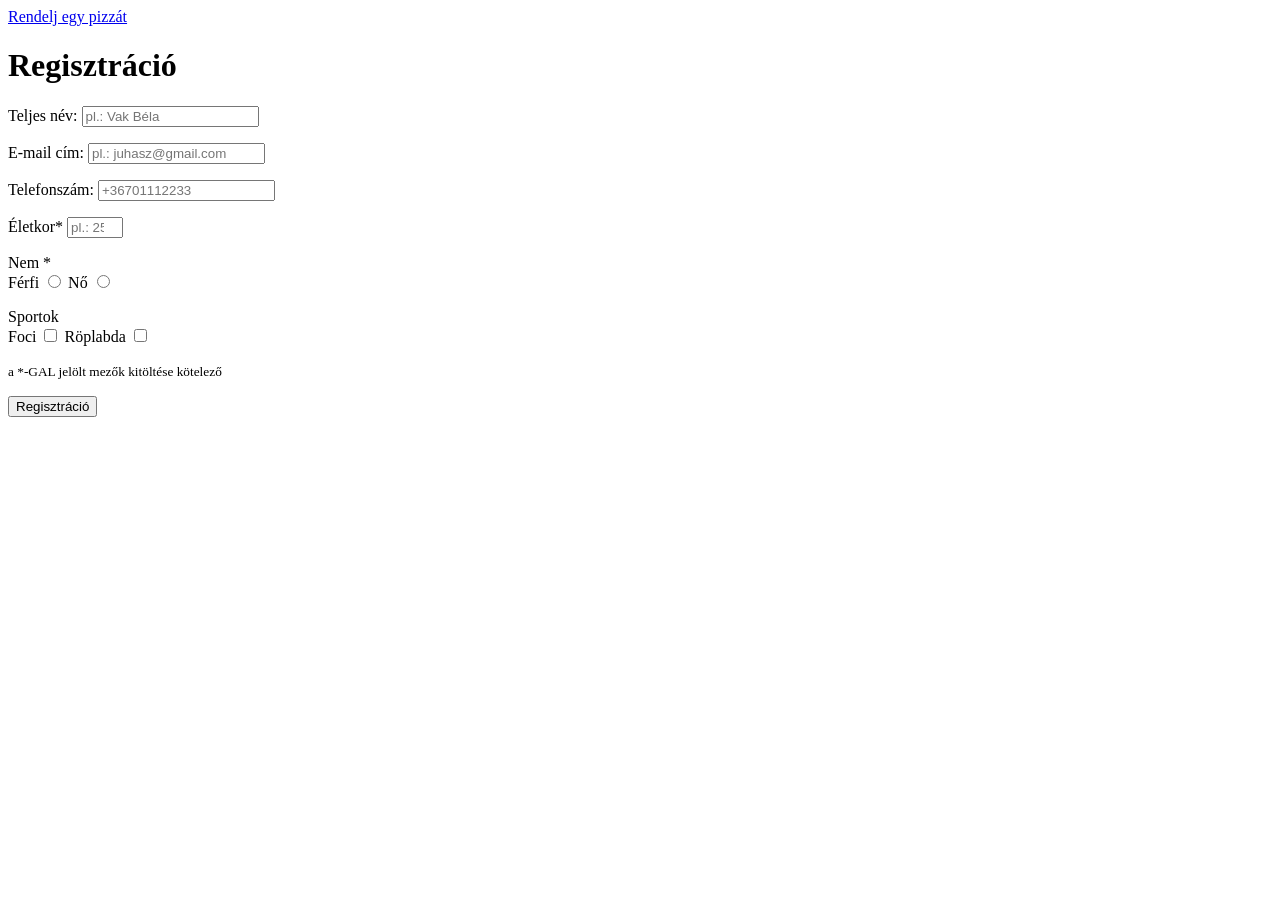
<file: index.html>
<!DOCTYPE html>
<html lang="en">

<head>
    <meta charset="UTF-8">
    <meta name="viewport" content="width=device-width, initial-scale=1.0">
    <title>Regisztráció</title>
    
</head>

<body>
    <a href="pizzarendeles.html">Rendelj egy pizzát</a>
    <h1>Regisztráció</h1>

   
    <!-- GET METÓDUS - Ugyanarra az oldalra (#) küldi az adatokat, a böngésző címsorban -->
    <!-- <form action="#" method="get"> -->
    <!-- elküldi az adatokat a post metódussal -->
    <form action="https://httpbin.org/post" method="post">
        <p>
            <label for="nev">Teljes név:</label>
            <input type="text" name="nev" id="nev" placeholder="pl.: Vak Béla" required>
        </p>
        <p>
            <label for="email">E-mail cím:</label>
            <input type="email" name="email" id="email" placeholder="pl.: juhasz@gmail.com" required>
        </p>
        <p>
            <label for="phone-number">Telefonszám:</label>
            <input type="tel" name="phone-number" id="phone-number" minlength="12" maxlength="15"
                placeholder="+36701112233" required>
        </p>

        <p> 
        <label for="age">Életkor*</label>
        <input type="number" name="age" id="age" required min="0" max="120" step="1" placeholder="pl.: 25">
        </p>
        
        <p> Nem * <br>
            <label for="gender">Férfi</label>
            <input type="radio" name="gender" id="male" value="male">

            <label for="gender">Nő</label>
            <input type="radio" name="gender" id="female" value="female">
        </p>
        <!-- checkbox - többet lehet választani -->

        <p> Sportok  <br>
            <label for="sports">Foci</label>
            <input type="checkbox" name="sports" id="football" value="football">

            <label for="sports">Röplabda</label>
            <input type="checkbox" name="sports" id="volleyball" value="volleyball">
        </p>

        <p><small>a *-GAL  jelölt mezők kitöltése kötelező</small></p>
        <button type="submit">Regisztráció</button>

    </form>
</body>

</html>
</file>
